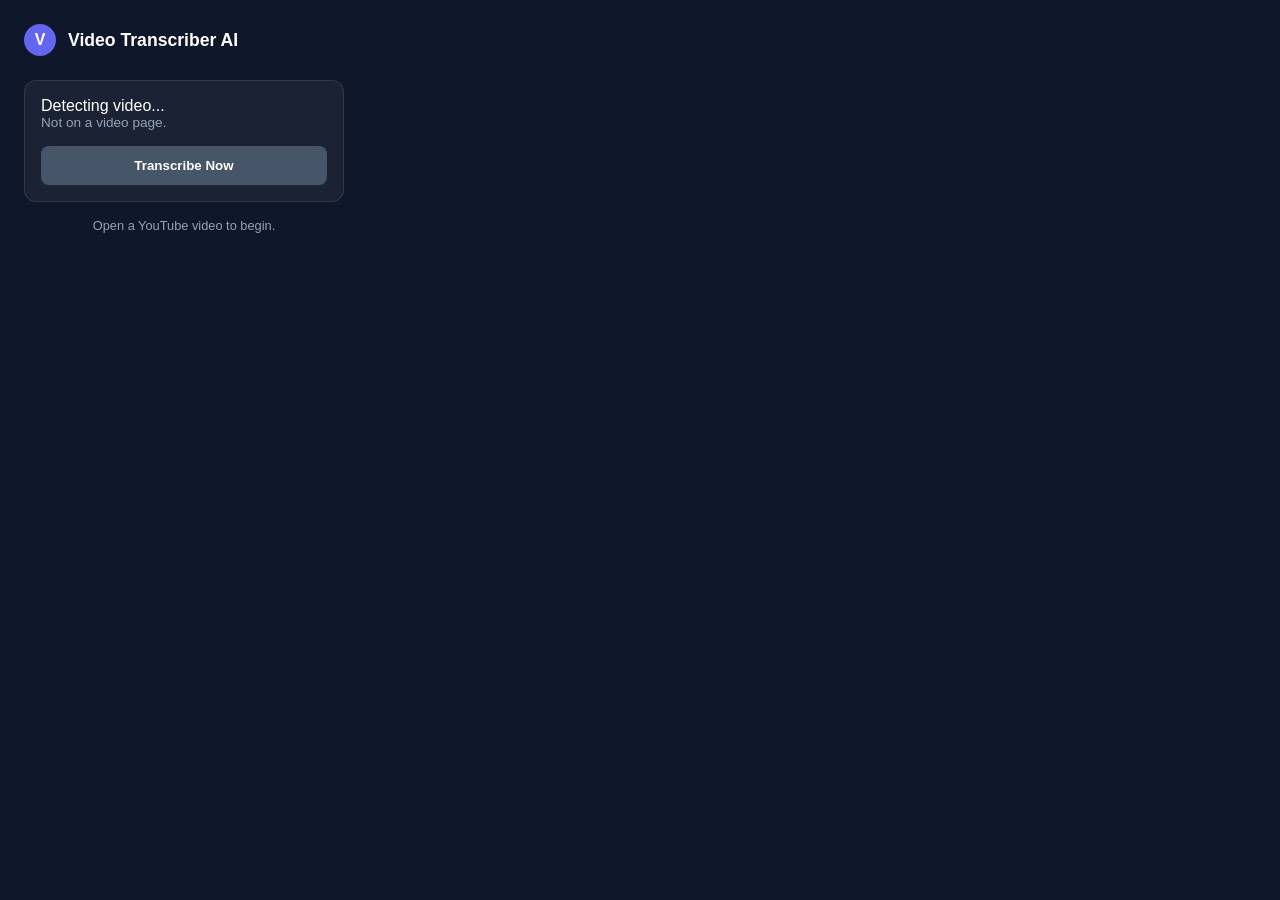
<file: chrome_extension/popup.html>
<!DOCTYPE html>
<html>
<head>
  <meta charset="UTF-8">
  <style>
    :root {
      --primary: #6366f1;
      --bg: #0f172a;
      --glass: rgba(255, 255, 255, 0.05);
      --glass-border: rgba(255, 255, 255, 0.1);
    }
    body {
      width: 320px;
      padding: 1.5rem;
      background: var(--bg);
      color: white;
      font-family: 'Inter', -apple-system, sans-serif;
      margin: 0;
    }
    .header {
      display: flex;
      align-items: center;
      gap: 0.75rem;
      margin-bottom: 1.5rem;
    }
    .logo-circle {
      width: 32px;
      height: 32px;
      background: var(--primary);
      border-radius: 50%;
      display: flex;
      align-items: center;
      justify-content: center;
      font-weight: bold;
    }
    h2 {
      margin: 0;
      font-size: 1.1rem;
      font-weight: 600;
    }
    .card {
      background: var(--glass);
      border: 1px solid var(--glass-border);
      border-radius: 0.75rem;
      padding: 1rem;
      margin-bottom: 1rem;
    }
    .video-info {
      font-size: 0.85rem;
      color: #94a3b8;
      margin-bottom: 1rem;
      word-break: break-all;
    }
    .btn {
      width: 100%;
      padding: 0.75rem;
      background: var(--primary);
      border: none;
      border-radius: 0.5rem;
      color: white;
      font-weight: 600;
      cursor: pointer;
      display: flex;
      align-items: center;
      justify-content: center;
      gap: 0.5rem;
      transition: all 0.2s;
    }
    .btn:hover {
      opacity: 0.9;
      transform: translateY(-1px);
    }
    .btn:disabled {
      background: #475569;
      cursor: not-allowed;
    }
    .status {
      margin-top: 1rem;
      font-size: 0.8rem;
      text-align: center;
      color: #94a3b8;
    }
    .loader {
      width: 16px;
      height: 16px;
      border: 2px solid #fff;
      border-bottom-color: transparent;
      border-radius: 50%;
      display: none;
      animation: rotation 1s linear infinite;
    }
    @keyframes rotation {
      0% { transform: rotate(0deg); }
      100% { transform: rotate(360deg); }
    }
    .loading .loader { display: inline-block; }
    .loading span { display: none; }
  </style>
</head>
<body>
  <div class="header">
    <div class="logo-circle">V</div>
    <h2>Video Transcriber AI</h2>
  </div>

  <div class="card">
    <div id="video-title" style="font-weight: 600, margin-bottom: 0.5rem, display: none;">Detecting video...</div>
    <div id="video-url" class="video-info">Not on a video page.</div>
    
    <button id="transcribe-btn" class="btn" disabled>
      <span id="btn-text">Transcribe Now</span>
      <div class="loader"></div>
    </button>
  </div>

  <div id="status-msg" class="status">Open a YouTube video to begin.</div>

  <script src="popup.js"></script>
</body>
</html>
</file>
